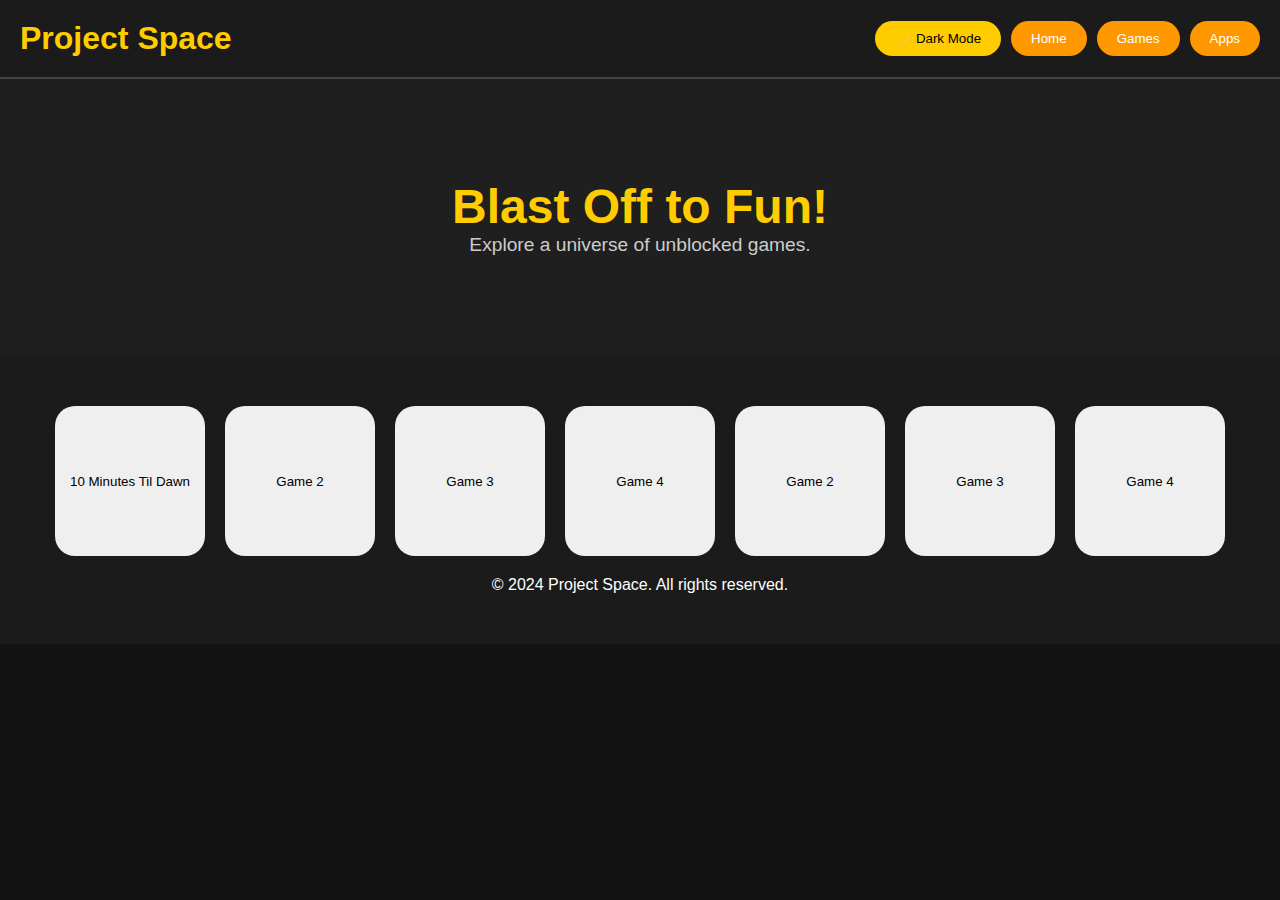
<file: index.html>
<!DOCTYPE html>
<html lang="en">
<head>
    <meta charset="UTF-8">
    <meta name="viewport" content="width=device-width, initial-scale=1.0">
    <title>Project Space</title>
    <link rel="stylesheet" href="styles.css">
</head>
<body>
    <header>
        <h1>Project Space</h1>
        <nav>
            <button id="modeToggle">🌙 Dark Mode</button>
            <button class="nav-button" onclick="location.href='https://riszlet.github.io/Project-Space'">Home</button>
            <button class="nav-button" onclick="location.href='https://riszlet.github.io/Project-Space/games.html'">Games</button>
            <button class="nav-button" onclick="location.href='https://example.com/about'">Apps</button>
        </nav>
    </header>

    <main>
        <section class="hero">
            <h2>Blast Off to Fun!</h2>
            <p>Explore a universe of unblocked games.</p>
        </section>

        <footer>
            <div class="bottom-buttons">
                <a href="https://riszlet.github.io/Project-Space/space/10-minutes-til-dawn/index.html">
                    <button class="game-button" style="background-image: url('https://raw.githubusercontent.com/Riszlet/Project-Space/refs/heads/main/space/10-minutes-til-dawn/10-minutes-til-dawn.png.png');">10 Minutes Til Dawn</button>
                </a>
                <a href="https://riszlet.github.io/Project-Space/space/1v1.lol/index.html">
                    <button class="game-button" style="background-image: url('https://raw.githubusercontent.com/Riszlet/Project-Space/refs/heads/main/space/1v1.lol/splash.png');">Game 2</button>
                </a>
                <a href="https://example.com/game3">
                    <button class="game-button" style="background-image: url('https://via.placeholder.com/150');">Game 3</button>
                </a>
                <a href="https://example.com/game4">
                    <button class="game-button" style="background-image: url('https://via.placeholder.com/150');">Game 4</button>
                </a>
                <a href="https://example.com/game2">
                    <button class="game-button" style="background-image: url('https://via.placeholder.com/150');">Game 2</button>
                </a>
                <a href="https://example.com/game3">
                    <button class="game-button" style="background-image: url('https://via.placeholder.com/150');">Game 3</button>
                </a>
                <a href="https://example.com/game4">
                    <button class="game-button" style="background-image: url('https://via.placeholder.com/150');">Game 4</button>
                </a>
            </div>
            <p>© 2024 Project Space. All rights reserved.</p>
        </footer>
    </main>

    <script src="script.js"></script>
</body>
</html>
</file>
<file: styles.css>
/* General styling */
* {
    margin: 0;
    padding: 0;
    box-sizing: border-box;
}

body {
    font-family: 'Arial', sans-serif;
    background-color: #121212;
    color: white;
    transition: background-color 0.5s ease, color 0.5s ease;
}

header {
    display: flex;
    justify-content: space-between;
    align-items: center;
    padding: 20px;
    background-color: #1b1b1b;
    border-bottom: 2px solid #444;
}

header h1 {
    font-size: 2rem;
    color: #ffcc00;
}

nav {
    display: flex;
    gap: 10px;
}

.nav-button {
    padding: 10px 20px;
    background-color: #ff9800;
    color: white;
    border: none;
    border-radius: 20px;
    cursor: pointer;
    transition: background-color 0.3s ease;
}

.nav-button:hover {
    background-color: #e68900;
}

#modeToggle {
    padding: 10px 20px;
    background-color: #ffcc00;
    color: black;
    border: none;
    border-radius: 20px;
    cursor: pointer;
    transition: background-color 0.3s ease;
}

#modeToggle:hover {
    background-color: #ffeb3b;
}

.hero {
    text-align: center;
    padding: 100px 20px;
    background-color: #1f1f1f;
}

.hero h2 {
    font-size: 3rem;
    color: #ffcc00;
}

.hero p {
    font-size: 1.2rem;
    color: #cccccc;
}

footer {
    text-align: center;
    padding: 50px 20px;
    background-color: #1b1b1b;
}

.bottom-buttons {
    display: flex;
    flex-wrap: wrap;
    justify-content: center;
    gap: 20px;
    margin-bottom: 20px;
}

.game-button {
    width: 150px;
    height: 150px;
    border: none;
    border-radius: 20px;
    background-size: cover;
    background-position: center;
    cursor: pointer;
    transition: transform 0.3s ease;
}

.game-button:hover {
    transform: scale(1.1);
}

/* Dark mode/light mode transition */
body.light-mode {
    background-color: #ffffff;
    color: #000000;
}

body.light-mode header {
    background-color: #f5f5f5;
}

body.light-mode #modeToggle {
    background-color: #333;
    color: white;
}

body.light-mode .hero {
    background-color: #e0e0e0;
}

body.light-mode footer {
    background-color: #f5f5f5;
}
</file>
